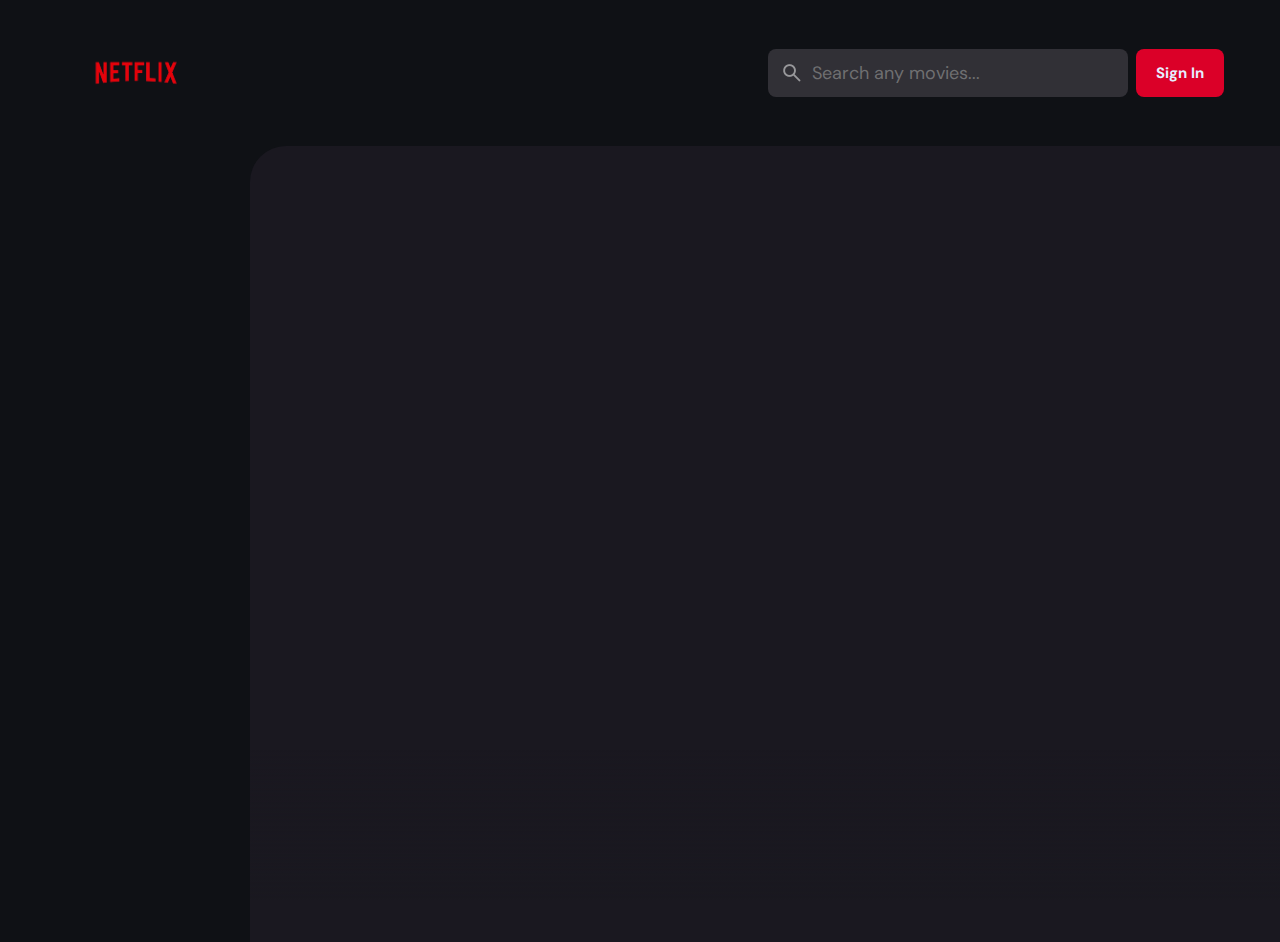
<file: index.html>
<!DOCTYPE html>
<html lang="en">
  <head>
    <meta charset="UTF-8" />
    <meta http-equiv="X-UA-Compatible" content="IE=edge" />
    <meta name="viewport" content="width=device-width, initial-scale=1.0" />
    <meta name="title" content="Tvflix" />
    <meta
      name="description"
      content="Tvflix is a movie recommendation app made for our project work. #CAP615"
    />
    <!-- Favicon -->
    <link rel="shortcut icon" href="/favicon.svg" type="image/svg" />
    <!-- Prerequisite -->
    <link rel="preconnect" href="https://fonts.googleapis.com" />
    <link rel="preconnect" href="https://fonts.gstatic.com" crossorigin />
    <link
      href="https://fonts.googleapis.com/css2?family=DM+Sans:wght@400;700&display=swap"
      rel="stylesheet"
    />
    <!-- Title -->
    <title>Tvflix | Home</title>
    <!-- StyleSheet : CSS -->
    <link rel="stylesheet" href="assets/css/style.css" />
    <!-- Scripting : JS -->
    <script src="assets/js/global.js" defer></script>
    <script src="assets/js/index.js" type="module"></script>
  </head>
  <body>
    <!-- Header -->
    <header class="header">
      <a href="./index.html" class="logo">
        <img
          src="./assets/images/logo.svg"
          alt="Tvflix Home"
          width="140"
          height="32"
        />
      </a>

      <div class="search-box" search-box>
        <div class="search-wrapper" search-wrapper>
          <input
            type="text"
            name="search"
            aria-label="search movies"
            placeholder="Search any movies..."
            class="search-field"
            autocomplete="off"
            search-field
          />
          <img
            src="./assets/images/search.png"
            alt="search"
            class="leading-icon"
            width="24"
            height="24"
          />
        </div>

        <button class="search-btn" search-toggler menu-close>
          <img
            src="./assets//images/close.png"
            width="24"
            height="24"
            alt="open search box"
          />
        </button>
      </div>

      <a href="../SignIn&SignUp/index.html" class="btn-login"
        ><span>Sign In</span></a
      >

      <button class="search-btn" search-toggler menu-close>
        <img
          src="./assets/images/search.png"
          width="24"
          height="24"
          alt="open search box"
        />
      </button>

      <button class="menu-btn" menu-btn menu-toggler>
        <img
          src="./assets/images/menu.png"
          alt="open menu"
          class="menu"
          width="24"
          height="24"
        />
        <img
          src="./assets/images/menu-close.png"
          alt="close menu"
          class="close"
          width="24"
          height="24"
        />
      </button>
    </header>

    <main>
      <!-- Sidebar -->
      <nav class="sidebar" sidebar></nav>
      <div class="overlay" overlay menu-toggler></div>

      <article class="container" page-content></article>
    </main>
  </body>
</html>
</file>
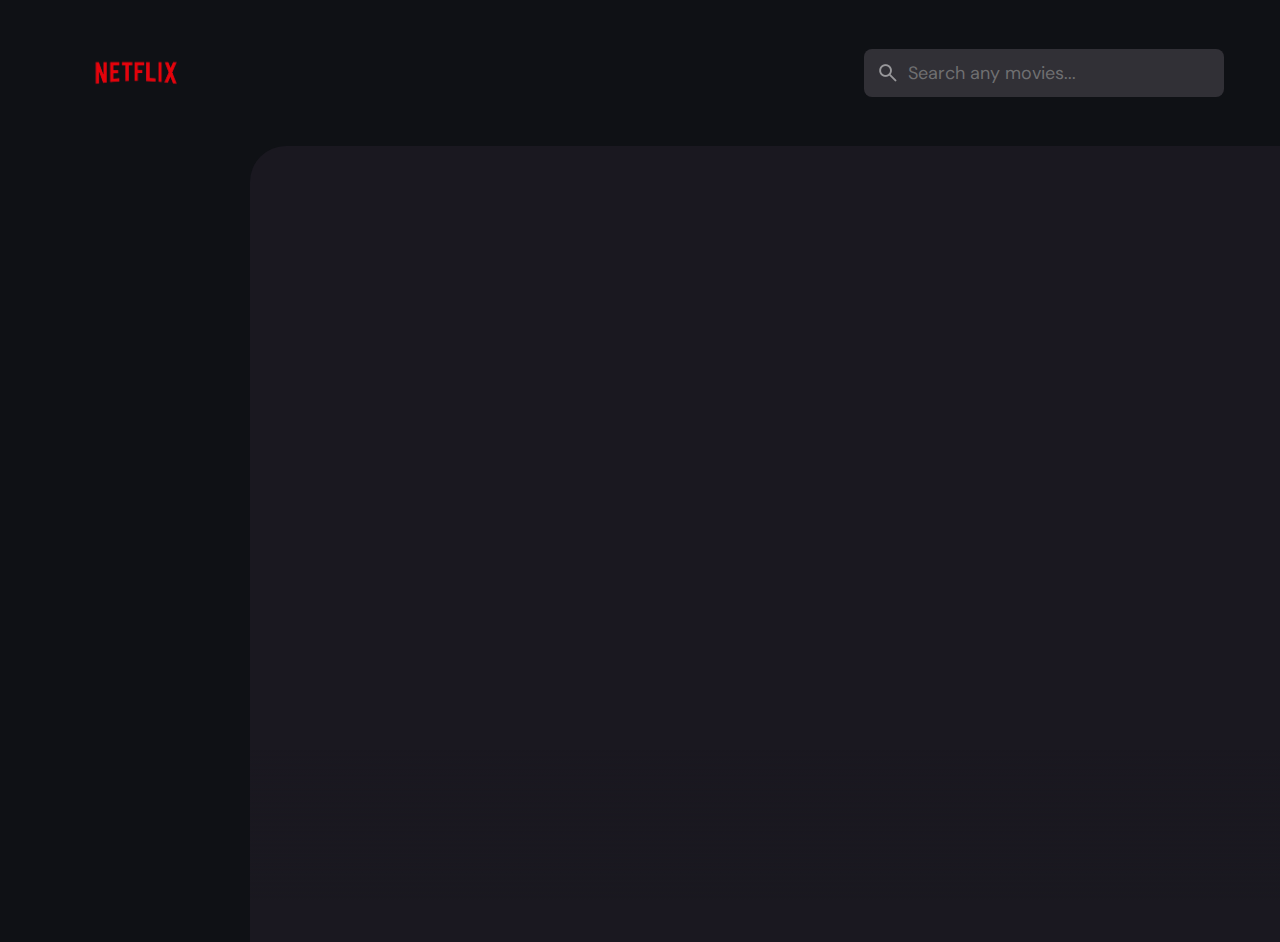
<file: detail.html>
<!DOCTYPE html>
<html lang="en">
  <head>
    <meta charset="UTF-8" />
    <meta http-equiv="X-UA-Compatible" content="IE=edge" />
    <meta name="viewport" content="width=device-width, initial-scale=1.0" />
    <meta name="title" content="Tvflix" />
    <!-- primary meta tags -->
    <meta
      name="description"
      content="Tvflix is a movie recommendation app made for my project work. #CAP615"
    />
    <!-- Favicon -->
    <link rel="shortcut icon" href="/favicon.svg" type="image/svg" />
    <!-- Prerequisite -->
    <link rel="preconnect" href="https://fonts.googleapis.com" />
    <link rel="preconnect" href="https://fonts.gstatic.com" crossorigin />
    <link
      href="https://fonts.googleapis.com/css2?family=DM+Sans:wght@400;700&display=swap"
      rel="stylesheet"
    />
    <!-- StyleSheet : CSS -->
    <link rel="stylesheet" href="assets/css/style.css" />
    <!-- Scripting : JS -->
    <script src="assets/js/global.js" defer></script>
    <script src="assets/js/detail.js" type="module"></script>
  </head>
  <body>
    <!-- Header -->
    <header class="header">
      <a href="./index.html" class="logo">
        <img
          src="./assets/images/logo.svg"
          alt="Tvflix Home"
          width="140"
          height="32"
        />
      </a>

      <div class="search-box" search-box>
        <div class="search-wrapper" search-wrapper>
          <input
            type="text"
            name="search"
            aria-label="search movies"
            placeholder="Search any movies..."
            class="search-field"
            autocomplete="off"
            search-field
          />
          <img
            src="./assets/images/search.png"
            alt="search"
            class="leading-icon"
            width="24"
            height="24"
          />
        </div>

        <button class="search-btn" search-toggler menu-close>
          <img
            src="./assets//images/close.png"
            width="24"
            height="24"
            alt="open search box"
          />
        </button>
      </div>

      <button class="search-btn" search-toggler menu-close>
        <img
          src="./assets/images/search.png"
          width="24"
          height="24"
          alt="open search box"
        />
      </button>

      <button class="menu-btn" menu-btn menu-toggler>
        <img
          src="./assets/images/menu.png"
          alt="open menu"
          class="menu"
          width="24"
          height="24"
        />
        <img
          src="./assets/images/menu-close.png"
          alt="close menu"
          class="close"
          width="24"
          height="24"
        />
      </button>
    </header>
    <main>
      <!-- Sidebar -->
      <nav class="sidebar" sidebar></nav>
      <div class="overlay" overlay menu-toggler></div>

      <article class="container" page-content></article>
    </main>
  </body>
</html>
</file>
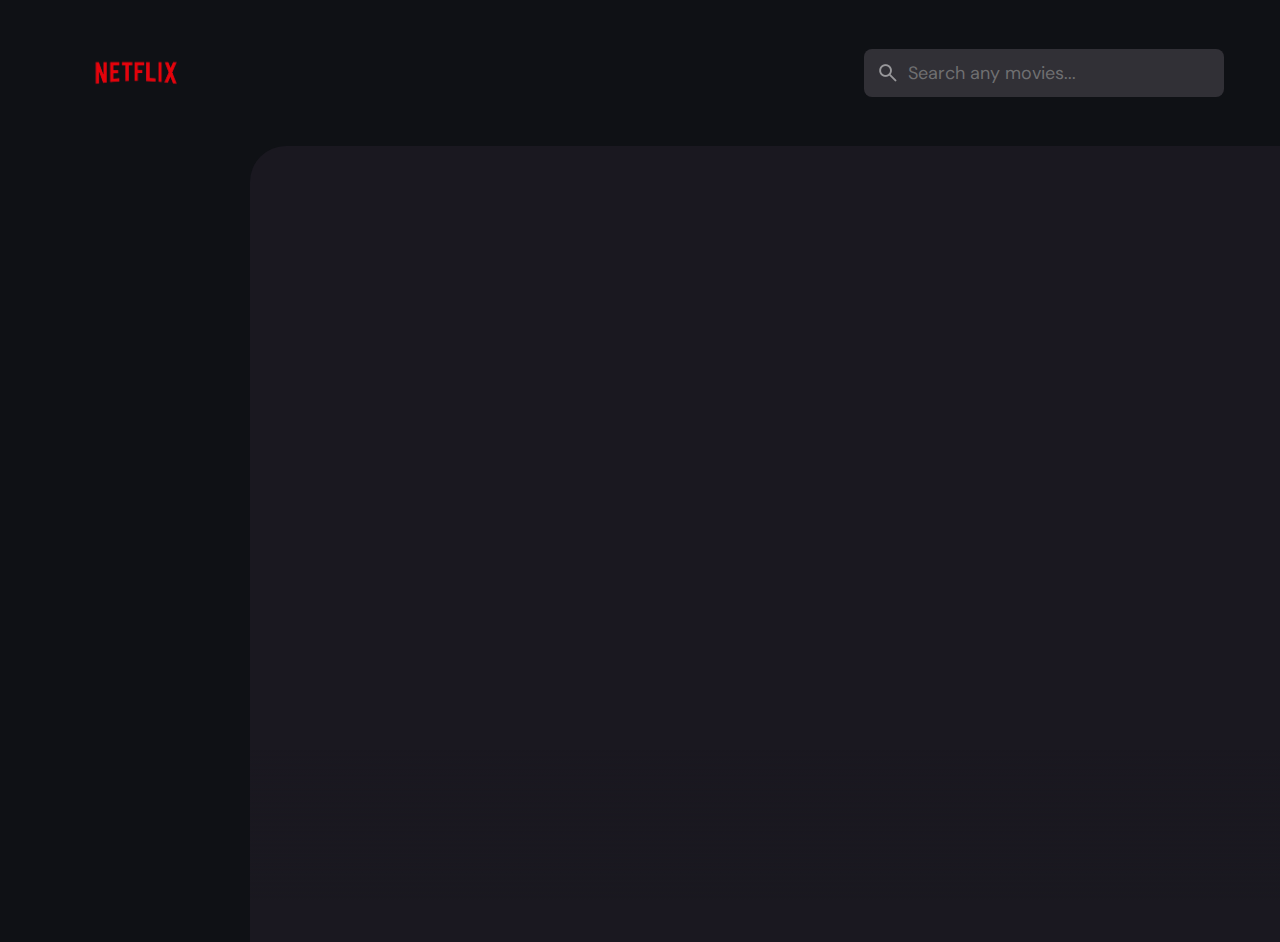
<file: movie-list.html>
<!DOCTYPE html>
<html lang="en">
  <head>
    <meta charset="UTF-8" />
    <meta http-equiv="X-UA-Compatible" content="IE=edge" />
    <meta name="viewport" content="width=device-width, initial-scale=1.0" />
    <meta name="title" content="LetsWatch" />
    <meta
      name="description"
      content="LetsWatch is a movie recommendation app made for my project work. #CAP615"
    />
    <!-- Favicon -->
    <link rel="shortcut icon" href="/favicon.svg" type="image/svg" />
    <!-- Prerequisite -->
    <link rel="preconnect" href="https://fonts.googleapis.com" />
    <link rel="preconnect" href="https://fonts.gstatic.com" crossorigin />
    <link
      href="https://fonts.googleapis.com/css2?family=DM+Sans:wght@400;700&display=swap"
      rel="stylesheet"
    />
    <!-- Title -->
    <title>LetsWatch | Home</title>
    <!-- StyleSheet : CSS -->
    <link rel="stylesheet" href="assets/css/style.css" />
    <!-- Scripting : JS -->
    <script src="assets/js/global.js" defer></script>
    <script src="assets/js/movie-list.js" type="module"></script>
  </head>
  <body>
    <!-- Header -->
    <header class="header">
      <a href="./index.html" class="logo">
        <img
          src="./assets/images/logo.svg"
          alt="Tvflix Home"
          width="140"
          height="32"
        />
      </a>

      <div class="search-box" search-box>
        <div class="search-wrapper" search-wrapper>
          <input
            type="text"
            name="search"
            aria-label="search movies"
            placeholder="Search any movies..."
            class="search-field"
            autocomplete="off"
            search-field
          />
          <img
            src="./assets/images/search.png"
            alt="search"
            class="leading-icon"
            width="24"
            height="24"
          />
        </div>

        <button class="search-btn" search-toggler menu-close>
          <img
            src="./assets//images/close.png"
            width="24"
            height="24"
            alt="open search box"
          />
        </button>
      </div>

      <button class="search-btn" search-toggler menu-close>
        <img
          src="./assets/images/search.png"
          width="24"
          height="24"
          alt="open search box"
        />
      </button>

      <button class="menu-btn" menu-btn menu-toggler>
        <img
          src="./assets/images/menu.png"
          alt="open menu"
          class="menu"
          width="24"
          height="24"
        />
        <img
          src="./assets/images/menu-close.png"
          alt="close menu"
          class="close"
          width="24"
          height="24"
        />
      </button>
    </header>

    <main>
      <!-- Sidebar -->
      <nav class="sidebar" sidebar></nav>
      <div class="overlay" overlay menu-toggler></div>

      <article class="container" page-content></article>
    </main>
  </body>
</html>
</file>
<file: assets/css/style.css>
/*-----------------------------------*\
  #style.css
\*-----------------------------------*/

/*-----------------------------------*\
  #CUSTOM PROPERTY
\*-----------------------------------*/

:root {
  /* Colors */
    --background: hsla(220, 17%, 7%, 1);
    --banner-background: hsla(250, 6%, 20%, 1);
    --white-alpha-20: hsla(0, 0%, 100%, 0.2);
    --on-background: hsla(220, 100%, 95%, 1);
    --on-surface: hsla(250, 100%, 95%, 1);
    --on-surface-variant: hsla(250, 1%, 44%, 1);
    --primary: hsla(349, 100%, 43%, 1);
    --primary-variant: hsla(349, 69%, 51%, 1);
    --rating-color: hsla(44, 100%, 49%, 1);
    --surface: hsla(250, 13%, 11%, 1);
    --text-color: hsla(250, 2%, 59%, 1);
    --white: hsla(0, 0%, 100%, 1); 

  /* Gradient Colors */
  --banner-overlay: 90deg, hsl(220, 17%, 7%) 0%, hsla(220, 17%, 7%, 0.5) 100%;
  --bottom-overlay: 180deg, hsla(250, 13%, 11%, 0), hsla(250, 13%, 11%, 1);

  /* Typography */

  /* font-family */
  --ff-dm-sans: "DM Sans", sans-serif;

  /* font Size */
  --fs-heading: 4rem;
  --fs-title-lg: 2.6rem;
  --fs-title: 2rem;
  --fs-body: 1.8rem;
  --fs-button: 1.5rem;
  --fs-label: 1.4rem;

  /* font-weight */
  --weight-bold: 700;

  /* Shadows */
  --shadow-1: 0 1px 4px hsla(0, 0%, 0%, 0.75);
  --shadow-2: 0 2px 4px hsla(350, 100%, 43%, 0.3);

  /* Border Radius */
  --radius-4: 4px;
  --radius-8: 8px;
  --radius-16: 16px;
  --radius-24: 24px;
  --radius-36: 36px;

  /* Transition */
  --transition-short: 250ms ease;
  --transition-long: 500ms ease;
}

/*-----------------------------------*\
  #RESET
\*-----------------------------------*/

*,
*::before,
*::after {
  margin: 0;
  padding: 0;
  box-sizing: border-box;
}

li {
  list-style: none;
}

a,
img,
span,
iframe,
button {
  display: block;
}

a {
  color: inherit;
  text-decoration: none;
}

img {
  height: auto;
}

input,
button {
  background: none;
  border: none;
  font: inherit;
  color: inherit;
}

input {
  width: 100%;
}

button {
  text-align: left;
  cursor: pointer;
}

html {
  font-family: var(--ff-dm-sans);
  font-size: 10px;
  scroll-behavior: smooth;
}

body {
  background-color: var(--background);
  color: var(--on-background);
  font-size: var(--fs-body);
  line-height: 1.5;
}

:focus-visible {
  outline-color: var(--primary-variant);
}

::-webkit-scrollbar {
  width: 8px;
  height: 8px;
}

::-webkit-scrollbar-thumb {
  background-color: var(--banner-background);
  border-radius: var(--radius-8);
}

/*-----------------------------------*\
  #REUSED STYLE
\*-----------------------------------*/

.search-wrapper::before,
.load-more::before {
  content: "";
  width: 20px;
  height: 20px;
  border: 3px solid var(--white);
  border-radius: var(--radius-24);
  border-inline-end-color: transparent;
  animation: loading 500ms linear infinite;
  display: none;
}

.search-wrapper::before {
  position: absolute;
  top: 14px;
  right: 12px;
}

.search-wrapper.searching::before {
  display: block;
}

.load-more {
  background-color: var(--primary-variant);
  margin-inline: auto;
  margin-block: 36px 60px;
}

.load-more:is(:hover, :focus-visible) {
  --primary-variant: hsla(350, 67%, 39%, 1);
}

.load-more.loading::before {
  display: block;
}

@keyframes loading {
  0% {
    transform: rotate(0);
  }
  100% {
    transform: rotate(1turn);
  }
}

.heading,
.title-large,
.title {
  font-weight: var(--weight-bold);
  letter-spacing: 0.5px;
}

.title {
  font-size: var(--fs-title);
}

.heading {
  color: var(--white);
  font-size: var(--fs-heading);
  line-height: 1.2;
}

.title-large {
  font-size: var(--fs-title-lg);
}

.img-cover {
  width: 100%;
  height: 100%;
  object-fit: cover;
}

.meta-list {
  display: flex;
  flex-wrap: wrap;
  justify-content: flex-start;
  align-items: center;
  gap: 12px;
}

.meta-item {
  display: flex;
  align-items: center;
  gap: 4px;
}

.btn {
  color: var(--white);
  font-size: var(--fs-button);
  font-weight: var(--weight-bold);
  max-width: max-content;
  display: flex;
  align-items: center;
  gap: 12px;
  padding-block: 12px;
  padding-inline: 20px 24px;
  border-radius: var(--radius-8);
  transition: var(--transition-short);
}

.card-badge {
  background-color: var(--banner-background);
  color: var(--white);
  font-size: var(--fs-label);
  font-weight: var(--weight-bold);
  padding-inline: 6px;
  border-radius: var(--radius-4);
}

.poster-box {
  background-image: url(../images/poster-bg-icon.png);
  aspect-ratio: 2/3;
}

.poster-box,
.video-card {
  background-repeat: no-repeat;
  background-size: 50px;
  background-position: center;
  background-color: var(--banner-background);
  border-radius: var(--radius-16);
  overflow: hidden;
}

.title-wrapper {
  margin-block-end: 24px;
}

.slider-list {
  margin-inline: -20px;
  overflow-x: overlay;
  padding-block-end: 16px;
  margin-block-end: -16px;
}

.slider-list::-webkit-scrollbar-thumb {
  background-color: transparent;
}

.slider-list:is(:hover, :focus-within)::-webkit-scrollbar-thumb {
  background-color: var(--banner-background);
}

.slider-list::-webkit-scrollbar-button {
  width: 20px;
}

.slider-list .slider-inner {
  position: relative;
  display: flex;
  gap: 16px;
}

.slider-list .slider-inner::before,
.slider-list .slider-inner::after {
  content: "";
  min-width: 4px;
}

.separator {
  width: 4px;
  height: 4px;
  background-color: var(--white-alpha-20);
  border-radius: var(--radius-8);
}

.video-card {
  background-image: url("../images/video-bg-icon.png");
  aspect-ratio: 16/9;
  flex-shrink: 0;
  max-width: 500px;
  width: calc(100% - 40px);
}

.container::after,
.search-modal::after {
  content: "";
  position: fixed;
  bottom: 0;
  left: 0;
  width: 100%;
  height: 150px;
  background-image: linear-gradient(var(--bottom-overlay));
  z-index: 1;
  pointer-events: none;
}

/*-----------------------------------*\
  #HEADER
\*-----------------------------------*/

.header {
  position: relative;
  padding-block: 24px;
  padding-inline: 16px;
  display: flex;
  justify-content: space-between;
  align-items: center;
  gap: 8px;
}

.header .logo {
  margin-inline-end: auto;
}

.search-btn,
.menu-btn {
  padding: 12px;
}

.search-btn {
  background-color: var(--banner-background);
  border-radius: var(--radius-8);
}

.search-btn img {
  opacity: 0.5;
  transition: var(--transition-short);
}

.search-btn:is(:hover, :focus-visible) img {
  opacity: 1;
}

.menu-btn.active .menu,
.menu-btn .close {
  display: none;
}

.menu-btn .menu,
.menu-btn.active .close {
  display: block;
}

.search-box {
  position: absolute;
  top: 0;
  left: 0;
  width: 100%;
  height: 100%;
  background-color: var(--background);
  padding: 24px 16px;
  align-items: center;
  gap: 8px;
  z-index: 1;
  display: none;
}

.search-box.active {
  display: flex;
}

.search-wrapper {
  position: relative;
  flex-grow: 1;
}

.search-field {
  background-color: var(--banner-background);
  height: 48px;
  line-height: 48px;
  padding-inline: 44px 16px;
  outline: none;
  border-radius: var(--radius-8);
  transition: var(--transition-short);
}

.search-field::placeholder {
  color: var(--on-surface-variant);
}

.search-field:hover {
  box-shadow: 0 0 0 2px var(--on-surface-variant);
}

.search-field:focus {
  box-shadow: 0 0 0 2px var(--on-surface);
  padding-inline-start: 16px;
}

.search-wrapper .leading-icon {
  position: absolute;
  top: 50%;
  transform: translateY(-50%);
  left: 12px;
  opacity: 0.5;
  transition: var(--transition-short);
}

.search-wrapper:focus-within .leading-icon {
  opacity: 0;
}

/*-----------------------------------*\
  #SIDEBAR
\*-----------------------------------*/

.sidebar {
  position: absolute;
  background-color: var(--background);
  top: 96px;
  bottom: 0;
  left: -340px;
  max-width: 340px;
  width: 100%;
  border-block-start: 1px solid var(--banner-background);
  overflow-y: overlay;
  z-index: 4;
  visibility: hidden;
  transition: var(--transition-long);
}

.sidebar.active {
  transform: translateX(340px);
  visibility: visible;
}

.sidebar-inner {
  display: grid;
  gap: 20px;
  padding-block: 36px;
}

.sidebar::-webkit-scrollbar-thumb {
  background-color: transparent;
}

.sidebar:is(:hover, :focus-within)::-webkit-scrollbar-thumb {
  background-color: var(--banner-background);
}

.sidebar::-webkit-scrollbar-button {
  height: 16px;
}

.sidebar-list,
.sidebar-footer {
  padding-inline: 36px;
}

.sidebar-link {
  color: var(--on-surface-variant);
  transition: var(--transition-short);
}

.sidebar-link:is(:hover, :focus-visible) {
  color: var(--on-background);
}

.sidebar-list {
  display: grid;
  gap: 8px;
}

.sidebar-list .title {
  margin-block-end: 8px;
}

.sidebar-footer {
  border-block-start: 1px solid var(--banner-background);
  padding-block-start: 28px;
  margin-block-start: 16px;
}

.copyright {
  color: var(--on-surface-variant);
  margin-block-end: 20px;
}

.copyright a {
  display: inline-block;
}

.overlay {
  position: fixed;
  top: 96px;
  left: 0;
  bottom: 0;
  width: 100%;
  background: var(--background);
  opacity: 0;
  pointer-events: none;
  transition: var(--transition-short);
  z-index: 3;
}

.overlay.active {
  opacity: 0.5;
  pointer-events: all;
}

/* Login Button */

.btn-login {
  font-size: var(--fs-button);
  font-weight: var(--weight-bold);
  display: flex;
  justify-content: center;
  align-items: center;
  height: 48px;
  padding: 10px 20px;
  background-color: var(--primary);
  border-radius: var(--radius-8);
  transition: var(--transition-short);
}

/*-----------------------------------*\
  #HOME PAGE
\*-----------------------------------*/

.container {
  position: relative;
  background-color: var(--surface);
  color: var(--on-surface);
  padding: 24px 20px 48px;
  height: calc(100vh - 96px);
  overflow-y: overlay;
  z-index: 1;
}

/* Banner */

.banner {
  position: relative;
  height: 700px;
  border-radius: var(--radius-24);
  overflow: hidden;
}

.banner-slider .slider-item {
  position: absolute;
  top: 0;
  left: 120%;
  width: 100%;
  height: 100%;
  background-color: var(--banner-background);
  opacity: 0;
  visibility: hidden;
  transition: opacity var(--transition-long);
}

.banner-slider .slider-item::before {
  content: "";
  position: absolute;
  inset: 0;
  background-image: linear-gradient(var(--banner-overlay));
}

.banner-slider .active {
  left: 0;
  opacity: 1;
  visibility: visible;
}

.banner-content {
  position: absolute;
  left: 24px;
  right: 24px;
  bottom: 206px;
  z-index: 1;
  color: var(--text-color);
}

.banner :is(.heading, .banner-text) {
  display: -webkit-box;
  -webkit-box-orient: vertical;
  overflow: hidden;
}

.banner .heading {
  -webkit-line-clamp: 3;
  margin-block-end: 16px;
}

.banner .genre {
  margin-block: 12px;
}

.banner-text {
  -webkit-line-clamp: 2;
  margin-block-end: 24px;
}

.banner .btn {
  background-color: var(--primary);
}

.banner .btn:is(:hover, :focus-visible) {
  box-shadow: var(--shadow-2);
}

.slider-control {
  position: absolute;
  bottom: 20px;
  left: 20px;
  right: 0;
  border-radius: var(--radius-16) 0 0 var(--radius-16);
  user-select: none;
  padding: 4px 0 4px 4px;
  overflow-x: auto;
}

.slider-control::-webkit-scrollbar {
  display: none;
}

.container-inner {
  display: flex;
  gap: 12px;
}

.control-inner {
  display: flex;
  gap: 10px;
}

.control-inner::after {
  content: "";
  min-width: 12px;
}

.slider-control .slider-item {
  width: 100px;
  border-radius: var(--radius-8);
  flex-shrink: 0;
  filter: brightness(0.4);
}

.slider-control .active {
  filter: brightness(1);
  box-shadow: var(--shadow-1);
}

/* Movie List */

.movie-list {
  padding-block-start: 32px;
}

.movie-card {
  position: relative;
  min-width: 200px;
}

.movie-card .card-banner {
  width: 200px;
}

.movie-card .title {
  width: 100%;
  white-space: nowrap;
  text-overflow: ellipsis;
  overflow: hidden;
  margin-block: 8px 4px;
}

.movie-card .meta-list {
  justify-content: space-between;
}

.movie-card .card-btn {
  position: absolute;
  inset: 0;
}

/*-----------------------------------*\
  #DETAIL PAGE
\*-----------------------------------*/

.backdrop-image {
  position: absolute;
  top: 0;
  left: 0;
  width: 100%;
  height: 600px;
  background-repeat: no-repeat;
  background-size: cover;
  background-position: center;
  z-index: -1;
}

.backdrop-image::after {
  content: "";
  position: absolute;
  inset: 0;
  background-image: linear-gradient(
    0deg,
    hsla(250, 13%, 11%, 1),
    hsla(250, 13%, 11%, 0.9)
  );
}

.movie-detail .movie-poster {
  max-width: 300px;
  width: 100%;
}

.movie-detail .heading {
  margin-block: 24px 12px;
}

.movie-detail :is(.meta-list, .genre) {
  color: var(--text-color);
}

.movie-detail .genre {
  margin-block: 12px 16px;
}

.detail-list {
  margin-block: 24px 32px;
}

.movie-detail .list-item {
  display: flex;
  align-items: flex-start;
  gap: 8px;
  margin-block-end: 12px;
}

.movie-detail .list-name {
  color: var(--text-color);
  min-width: 112px;
}

/*-----------------------------------*\
  #MOVIE LIST PAGE
\*-----------------------------------*/

.genre-list .title-wrapper {
  margin-block-end: 56px;
}

.grid-list {
  display: grid;
  grid-template-columns: repeat(auto-fill, minmax(200px, 1fr));
  column-gap: 16px;
  row-gap: 20px;
}

:is(.genre-list, .search-modal) :is(.movie-card, .card-banner) {
  width: 100%;
}

/*-----------------------------------*\
  #SEARCH MODAL
\*-----------------------------------*/

.search-modal {
  position: fixed;
  top: 96px;
  left: 0;
  bottom: 0;
  width: 100%;
  background-color: var(--surface);
  padding: 50px 24px;
  overflow-y: overlay;
  z-index: 4;
  display: none;
}

.search-modal.active {
  display: block;
}

.search-modal .label {
  color: var(--primary-variant);
  font-weight: var(--weight-bold);
  margin-block-end: 8px;
}

/*-----------------------------------*\
  #MEDIA QUERIES
\*-----------------------------------*/

@media only screen and (max-width: 600px) {
  .logo img {
    height: 32px;
  }

  .search-btn {
    height: 44px;
  }

  .btn-login {
    font-size: 1.2rem;
    padding: 9px;
    height: 44px;
  }
}

/* Responsive for larger than 575px screen */

@media (min-width: 575px) {
  /* Home Page */
  .banner-content {
    right: auto;
    max-width: 500px;
  }

  .slider-control {
    left: calc(100% - 400px);
  }

  /* Detail Page */

  .detail-content {
    max-width: 750px;
  }
}

/* Responsive for larger than 768px screen */

@media (min-width: 768px) {
  /* custom property */

  :root {
    /* gradient color */
    --banner-overlay: 90deg, hsl(220, 17%, 7%) 0%, hsla(220, 17%, 7%, 0) 100%;

    /* font size */
    --fs-heading: 5.4rem;
  }

  /* Home Page */
  .container {
    padding-inline: 24px;
  }

  .slider-list {
    margin-inline: -24px;
  }

  .search-btn {
    display: none;
  }

  .search-box {
    all: unset;
    display: block;
    width: 360px;
  }

  .banner {
    height: 500px;
  }

  .banner-content {
    bottom: 50%;
    transform: translateY(50%);
    left: 50px;
  }

  /* movie detail page */
  .movie-detail {
    display: flex;
    align-items: flex-start;
    gap: 40px;
  }

  .movie-detail .detail-box {
    flex-grow: 1;
  }
  .movie-detail .movie-poster {
    flex-shrink: 0;
    position: sticky;
    top: 0;
  }

  .movie-detail .slider-list {
    margin-inline-start: 0;
    border-radius: var(--radius-16) 0 0 var(--radius-16);
  }

  .movie-detail .slider-inner::before {
    display: none;
  }
}

/* Responsive for larger than 1200px screen */

@media (min-width: 1200px) {
  /* home page */
  .header {
    padding: 28px 56px;
  }

  .logo img {
    width: 160px;
  }

  .menu-btn,
  .overlay {
    display: none;
  }

  main {
    display: grid;
    grid-template-columns: 250px 1fr;
  }

  .sidebar {
    position: static;
    visibility: visible;
    border-block-start: 0;
    height: calc(100vh - 104px);
  }

  .sidebar.active {
    transform: none;
  }

  .sidebar-list,
  .sidebar-footer {
    padding-inline: 56px;
  }

  .container {
    height: calc(100vh - 104px);
    border-top-left-radius: var(--radius-36);
  }

  .banner-content {
    left: 100px;
  }

  .search-modal {
    top: 104px;
    padding: 60px;
  }

  /* Movie Detail Page */
  .backdrop-image {
    border-top-left-radius: var(--radius-36);
  }
}
</file>
